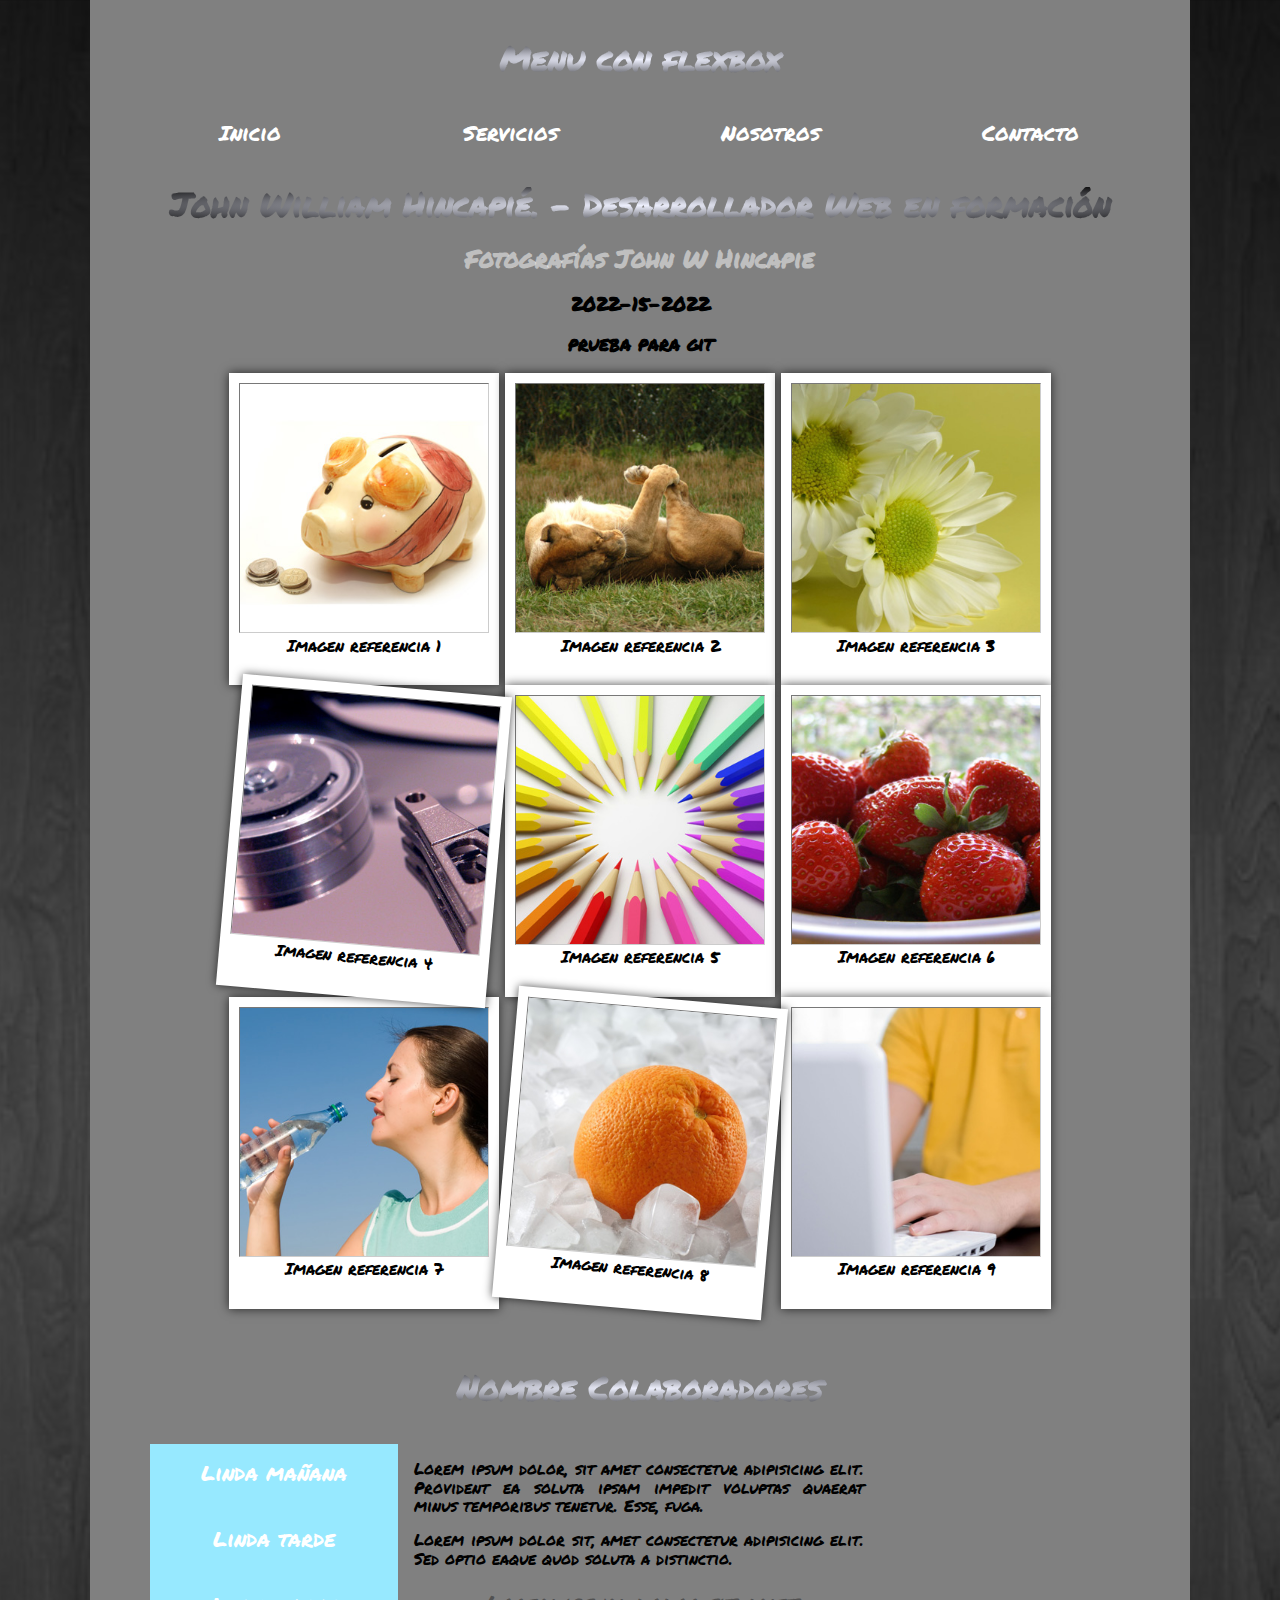
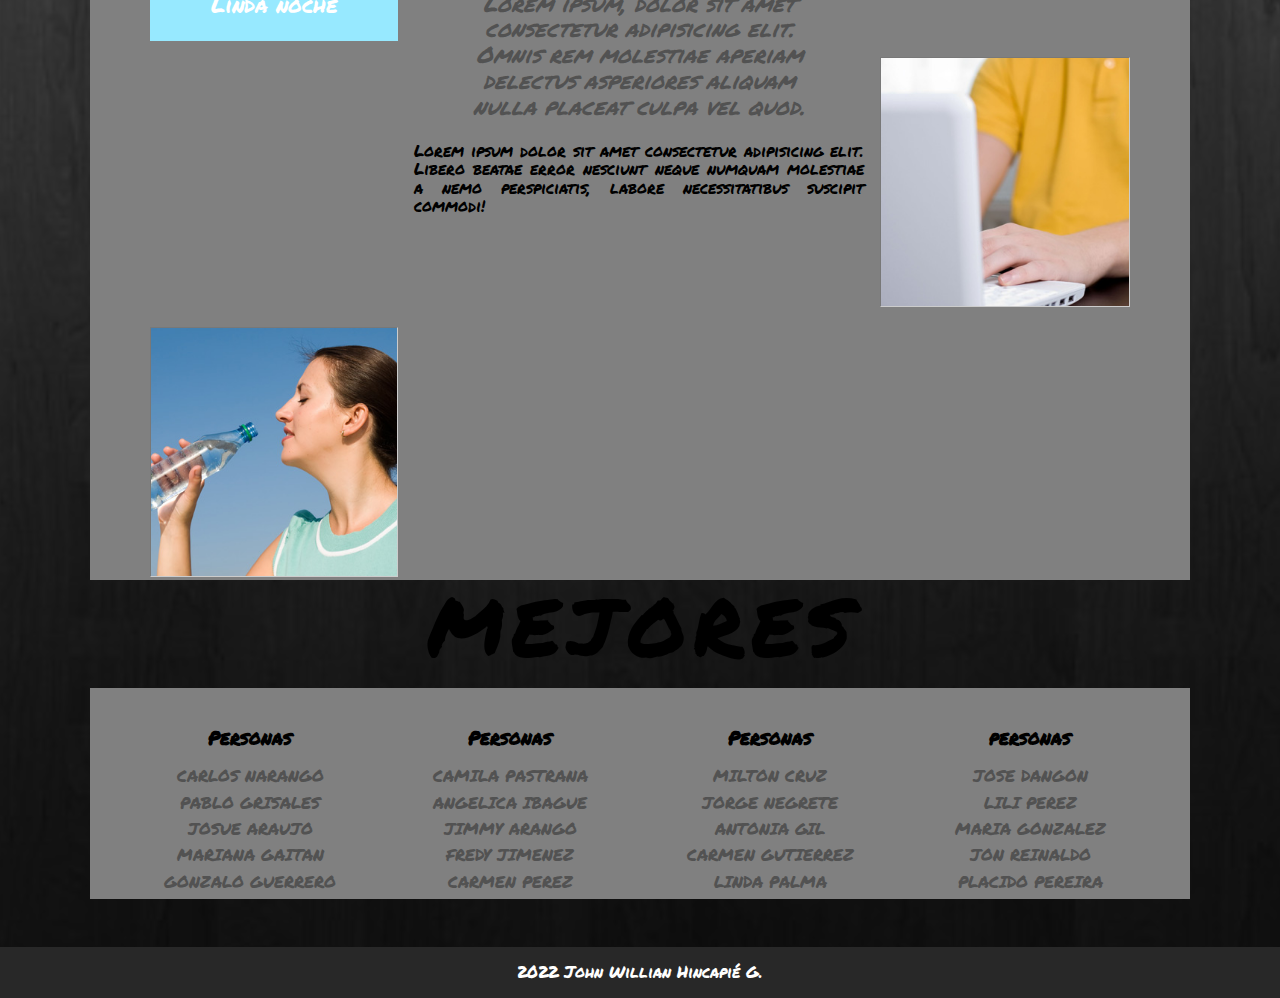
<file: index.html>
<!DOCTYPE html>
<html class="no-js" lang="es"><!-- activa el modernizr -->
<head>
	<title>Galeria HTML5 - CSS3</title>
	<meta charset="utf-8">
		<link rel="stylesheet" href="css/normalize.css">
		<link rel="stylesheet" href="css/estilos.css">
		<link rel="shortcut icon" type="x-icon/image" href="img/favicon.ico">
		<script src="js/modernizr.js"></script>
		<script src="js/prefixfree.js"></script>
</head>
<body>

	<div class="contenedor">
        <h1>Menu con flexbox </h1>
        <nav class="facil">
            <ul>
                <li><a href="#">Inicio</a></li>
                <li><a href="#">Servicios</a></li>
                <li><a href="#">Nosotros</a></li>
                <li><a href="#">Contacto</a></li>
            </ul>
        </nav>

	<header>
		<h1>John William Hincapié. - Desarrollador Web en formación</h1>
	</header>
	<main>
		<section>
			<h2>Fotografías John W Hincapie</h2>
			<article>
				<h3>2022-15-2022</h3>
				<h3>prueba para git</h3>
				<figure>
					<img src="img/1.jpg" alt="imagen1">
					<figcaption>Imagen referencia 1</figcaption>
				</figure>
				<figure>
					<img src="img/2.jpg" alt="imagen2">
					<figcaption>Imagen referencia 2</figcaption>
				</figure>
				<figure>
					<img src="img/3.jpg" alt="imagen3">
					<figcaption>Imagen referencia 3</figcaption>
				</figure>
				<figure>
					<img src="img/4.jpg" alt="imagen4">
					<figcaption>Imagen referencia 4</figcaption>
				</figure>
				<figure>
					<img src="img/5.jpg" alt="imagen5">
					<figcaption>Imagen referencia 5</figcaption>
				</figure>
				<figure>
					<img src="img/6.jpg" alt="imagen6">
					<figcaption>Imagen referencia 6</figcaption>
				</figure>
				<figure>
					<img src="img/7.jpg" alt="imagen7">
					<figcaption>Imagen referencia 7</figcaption>
				</figure>
				<figure>
					<img src="img/8.jpg" alt="imagen8">
					<figcaption>Imagen referencia 8</figcaption>
				</figure>
				<figure>
					<img src="img/9.jpg" alt="imagen9">
					<figcaption>Imagen referencia 9</figcaption>
				</figure>
			</article>
			
		</section>
	</main>

	
	<main class="contenedor contenido-principal">

            

		<h1 class="titulo">Nombre Colaboradores</h1>

		<div class="entrada">
				<p>Lorem ipsum dolor, sit amet consectetur adipisicing elit. Provident ea soluta ipsam impedit voluptas quaerat minus temporibus tenetur. Esse, fuga. </p>

				<p>Lorem ipsum dolor sit, amet consectetur adipisicing elit. Sed optio eaque quod soluta a distinctio.</p>
				<blockquote>
					Lorem ipsum, dolor sit amet consectetur adipisicing elit. Omnis rem molestiae aperiam delectus asperiores aliquam nulla placeat culpa vel quod.
				</blockquote>
				
				<p>Lorem ipsum dolor sit amet consectetur adipisicing elit. Libero beatae error nesciunt neque numquam molestiae a nemo perspiciatis, labore necessitatibus suscipit commodi!</p> 
		</div>

		<div class="informacion">
				<p>Linda mañana</p>
				<p>Linda tarde</p>
				<p>Linda noche</p>
			</div>
			<div class="imagen1">
				<img src="img/9.jpg">
			</div>

			<div class="imagen2">
				<img src="img/7.jpg">
			</div>
		</div>

	

			<section>
				<span>M</span>
				<span>E</span>
				<span>J</span>
				<span>O</span>
				<span>R</span>
				<span>E</span>
				<span>S</span>
			</section>

	</main>


	<footer class="footer">
		<div class="contenedor">
				<div class="widget">
					<h3>Personas</h3>
					<nav class="menu">
						<a href="#">Carlos Narango</a>
						<a href="#">Pablo Grisales</a>
						<a href="#">Josue Araujo</a>
						<a href="#">Mariana Gaitan</a>
						<a href="#">Gonzalo Guerrero</a>
					</nav>
				</div>
				<div class="widget">
					<h3>Personas</h3>
					<nav class="menu">
						<a href="#">Camila Pastrana</a>
						<a href="#">Angelica Ibague</a>
						<a href="#">Jimmy Arango</a>
						<a href="#">Fredy Jimenez</a>
						<a href="#">Carmen Perez</a>
					</nav>
				</div>
				<div class="widget">
					<h3>Personas</h3>
					<nav class="menu">
						<a href="#">Milton Cruz</a>
						<a href="#">Jorge Negrete</a>
						<a href="#">Antonia Gil</a>
						<a href="#">Carmen Gutierrez</a>
						<a href="#">Linda Palma</a>
					</nav>
				</div>
				<div class="widget">
					<h3>personas</h3>
					<nav class="menu">
						<a href="#">Jose Dangon</a>
						<a href="#">Lili Perez</a>
						<a href="#">Maria Gonzalez</a>
						<a href="#">Jon Reinaldo</a>
						<a href="#">Placido Pereira</a>
					</nav>
				</div>
		</div>
		

		<p class="copyright">2022 John Willian Hincapié G. </p>
	</footer>


	
</body>
</html>
</file>
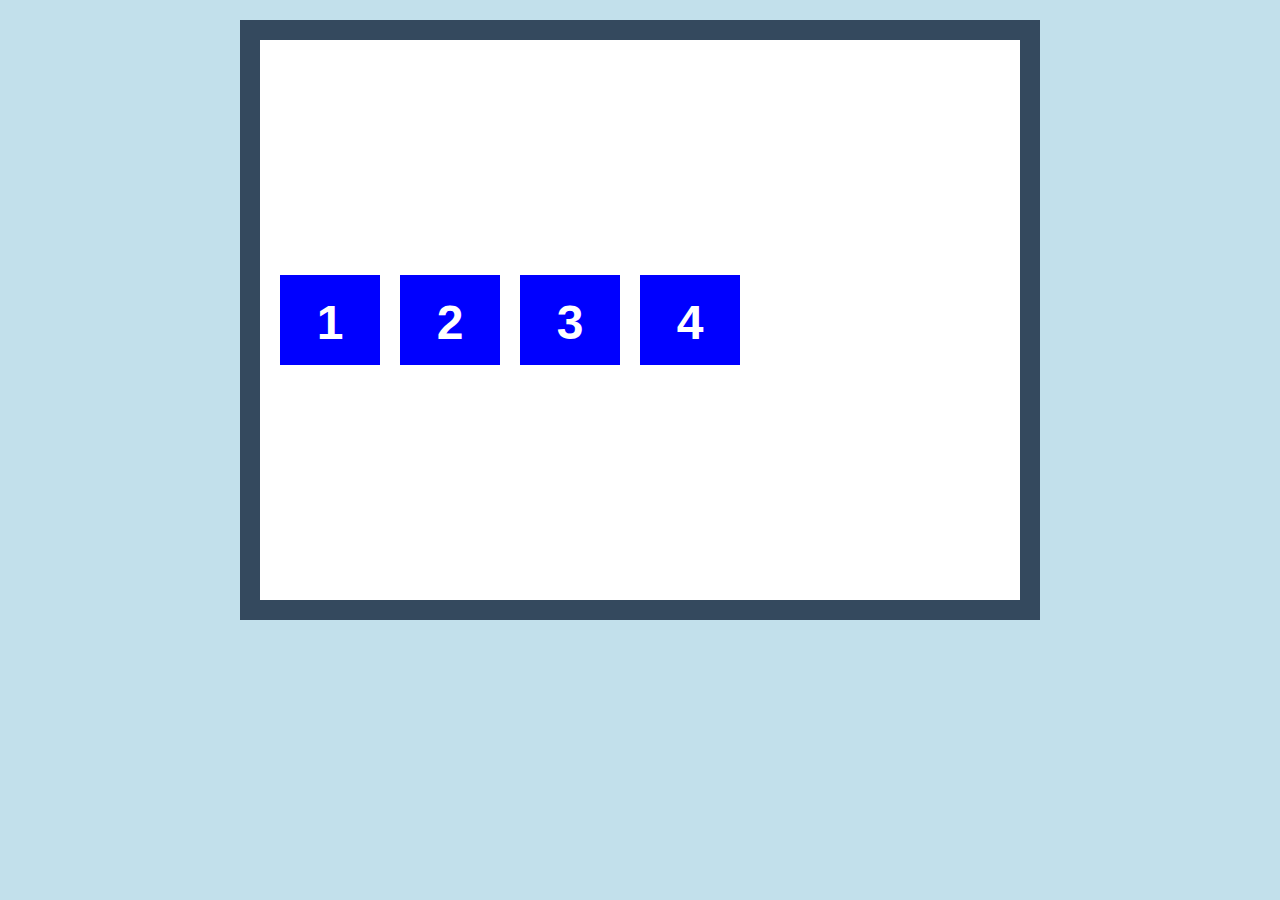
<file: flexblox.html>
<!DOCTYPE html>
<html lang="en">
<head>
	<meta charset="UTF-8">
	<title>Flexbox 1</title>
	<style>
		* {
			margin: 0;
			padding: 0;/*
			-webkit-box-sizing: border-box;
			-moz-box-sizing: border-box;*/
			box-sizing: border-box;

		}
		body {
			font-family: Arial, "Helvetica Neue", Helvetica, sans-serif;
			font-weight: bold;
			background: #C2E0EB;
		}
		.padre {
			width: 800px;
			height: 600px;
			padding: 10px;
			margin: 20px auto;
			background: #FFF;
			border: 20px solid #34495E;
			display: flex;
			flex-flow: row nowrap;
			align-items: center;
			 
		}
		#hijo4 {
			order: 1;
		}
		
		.hijo {
			width: 100px;
			height: 90px;
			padding: 20px 0px;
			margin: 10px;
			background: #0000FF;
			text-align: center;
			color: #FFF;
			font-size: 48px;
		}
	</style>
</head>
<body>
	<main>
		<section class="padre">
			<div class="hijo" id="hijo1">1</div>
			<div class="hijo" id="hijo2">2</div>
			<div class="hijo" id="hijo3">3</div>
			<div class="hijo" id="hijo4">4</div>
		</section>
	</main>
	
</body>
</html>
</file>
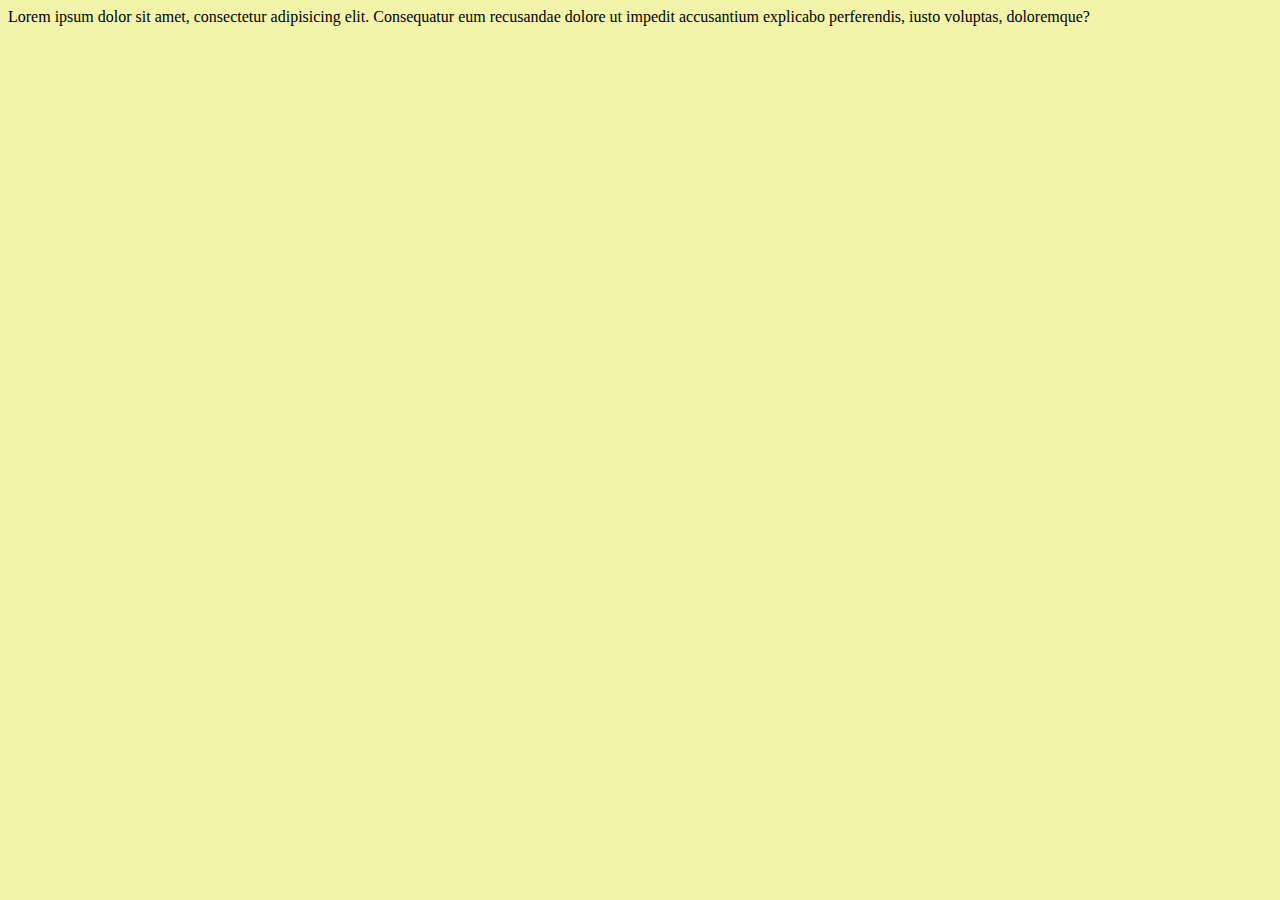
<file: responsive.html>
<!DOCTYPE html>
<html lang="en">
<head>
	<meta charset="UTF-8">
	<title>Resposive</title>
	<meta name="viewport" content="width=device-width, user-scalable=no, initial-scale=1.0, maximum-scale=1.0, minimum-scale=1.0">
	<style>
	body {
		background: #F2F5A9;
	}
	@media screen and (max-width: 992px) {
		body {
			background: #FE2EF7; 
		}
	}
	@media screen and (max-width: 768px) {
		body {
			background: #FFF;
	}
}
	@media screen and (max-width: 576px) {
		body {
			background: #FF4000;
	}
}
	</style>	
</head>
<body>
	Lorem ipsum dolor sit amet, consectetur adipisicing elit. Consequatur eum recusandae dolore ut impedit accusantium explicabo perferendis, iusto voluptas, doloremque?
</body>
</html>
</file>
<file: css/estilos.css>
/** Menu facil **/
.facil ul {
    display: flex;
    flex-direction: column;
    justify-content: space-center;
    justify-content: space-between;
}
.facil ul li{
    text-align:center;
    margin-bottom: 20px;
    flex:1;
}
@media screen and (min-width:768px) {
    .facil ul {
        flex-direction: row;
    }
    .facil ul li {
        margin-bottom: 0px;
    }
}

h1{
    background: #282828;
    background: radial-gradient(#eff1ff, #000);
   -webkit-text-fill-color:transparent;
   -webkit-background-clip: text;
}


span{
    font-size: 80px;
    animation: saltar 1s infinite;
    animation-name: saltar ;
    animation-duration: 1s ;
    animation-iteration-count: infinite ;
    animation-timing-function: ease-in ;
    display: inline-block;
    transform: translatey();
}
span:nth-child(1){
    animation-delay: 0;
}
span:nth-child(2){
    animation-delay: 0.2s;
}
span:nth-child(3){
    animation-delay: 0.3s;
}
span:nth-child(4){
    animation-delay: 0.4s;
}
span:nth-child(5){
    animation-delay: 0.5s;
}
span:nth-child(6){
    animation-delay: 0.6s;
}
span:nth-child(7){
    animation-delay: 0.7s;
}
@keyframes saltar{
    0%{
        transform: translatey(0) ;
    }
    10%{
        transform: translatey(0) ;
    }
    50%{
        transform: translatey(100px);
    }
    80%{
        transform: translatey(110px);
    }
}

.contenedor {
    background-color: grey;
   
    max-width: 1000px;
    margin: 0 auto;
    padding: 20px 30px 0 30px;
}

nav {
    
}
nav ul {
    list-style:none;
    margin:0;
    padding:0;
}
nav ul li {
    padding: 20px;
}
nav ul li:hover {
    background-color: #97e9ff;
}
nav ul a {
    color: white;
    text-decoration: none;
    font-size: 1.4rem;
}



@font-face {
	font-family: 'Permanent_Marker';
	src: url('../fuentes/PermanentMarker.eot');
	src: url('../fuentes/PermanentMarker') format('embedded-opentype'),
		 url('../fuentes/PermanentMarker.woff') format('woff'),
		 url('../fuentes/PermanentMarker.ttf') format('truetype'),
		 url('../fuentes/PermanentMarker.svg#Permanent_Marker') format('svg');
	font-style: normal;
	font-weight: normal;
}
* {
	box-sizing: border-box;
}
body {
	font-family: 'Permanent_Marker';
	text-align: center;
	background: url(../img/fondo.jpg) center;
	background-size: cover;
}
h1, h2, h3 footer {
	color: rgba(255,255,255,0.5);
}
article {
	width: 960px;
	margin: 20px auto;
	/*border: 1px solid red;*/ 
}
img {
	width: 250px;
	height: 250px;
	border: 1px inset #CCC;
}
figure	{
	display: inline-block;
	margin: 0;
	padding: 10px 10px 30px;
	background: #FFF;
	box-shadow: 0 0 10px rgba(0,0,0,0.7);
	cursor: pointer;
	transition: all 1.5s ease-in-out;
}
figure:nth-of-type(4n+4){
	transform: rotate(5deg);
}
figure:hover {
	transform: scale(1.25, 1.25);
}

/*stylo seecion footer*/


.titulo {
    text-align: center;
}

.contenedor {
    max-width:1100px;
    margin: 0 auto;
}

.header {
    padding-top: 3rem;
}
.navegacion {
    background-color: black;
    margin: 3rem 0;
}

.navegacion a {
    padding: 1rem;
    color: white;
    text-decoration: none;
    text-transform: uppercase;
    text-align: center;
}
.navegacion a:hover {
    background-color: #c9c84a;
    color: black;
}
img {
    max-width: 100%;
}
.slider img {
    width: 100%;
}
.entrada p {
    text-align: justify;
}

.informacion {
    background-color:#97e9ff;
    color: white;
    font-size: 1.4rem;
}
.informacion p {
    margin: 0 0 .5rem 0;
    padding: 1rem;
    text-align: center;
}
.imagen1,
.imagen2 {
    text-align: center;
}
blockquote {
    font-size: 1.4rem;
    text-align: center;
    font-style: italic;
    color: #525252;
}
.footer {
    
    padding-top: 1rem;
    text-align: center;
}
.footer a {
    display: block;
    color: black;
    text-decoration: none;
    text-transform: uppercase;
    color: #525252;
    margin-bottom: .5rem;
}
.copyright {
    color: white;
    background-color: #282828;
    margin: 3rem 0 0 0;
    padding: 1rem;
    text-align: center;
}

/** Grid aqui**/

.navegacion nav {
    display: grid;
    grid-template-columns:  repeat(auto-fit, minmax(200px, 1fr) );
}

@media screen and (min-width:768px) {

    .contenido-principal {
        display: grid;
        grid-template-columns: minmax(10px, max-content) auto minmax(100px, max-content);
        grid-template-rows:  repeat(4, auto);
        grid-gap: 1rem;
    }
    
    .titulo {
        grid-column: 1 / 4;
    }
    .entrada {
        grid-column: 2 / 3;
        grid-row: 2 / 5;
    }
    .informacion {
        grid-row: 2 / 3;
        display: flex;
        flex-direction: column;
        align-items: center;
        justify-content: center;
    }
    .imagen1 {
        grid-row: 3 / 4;
        grid-column: 3 / 4;
    }
    .imagen2 {
        grid-row: 4 / 5;
        grid-column: 1 / 2;
    }

}


.footer .contenedor{
    display: grid;
    grid-template-columns: repeat(auto-fit, minmax(200px, 1fr) ) 
}
</file>
